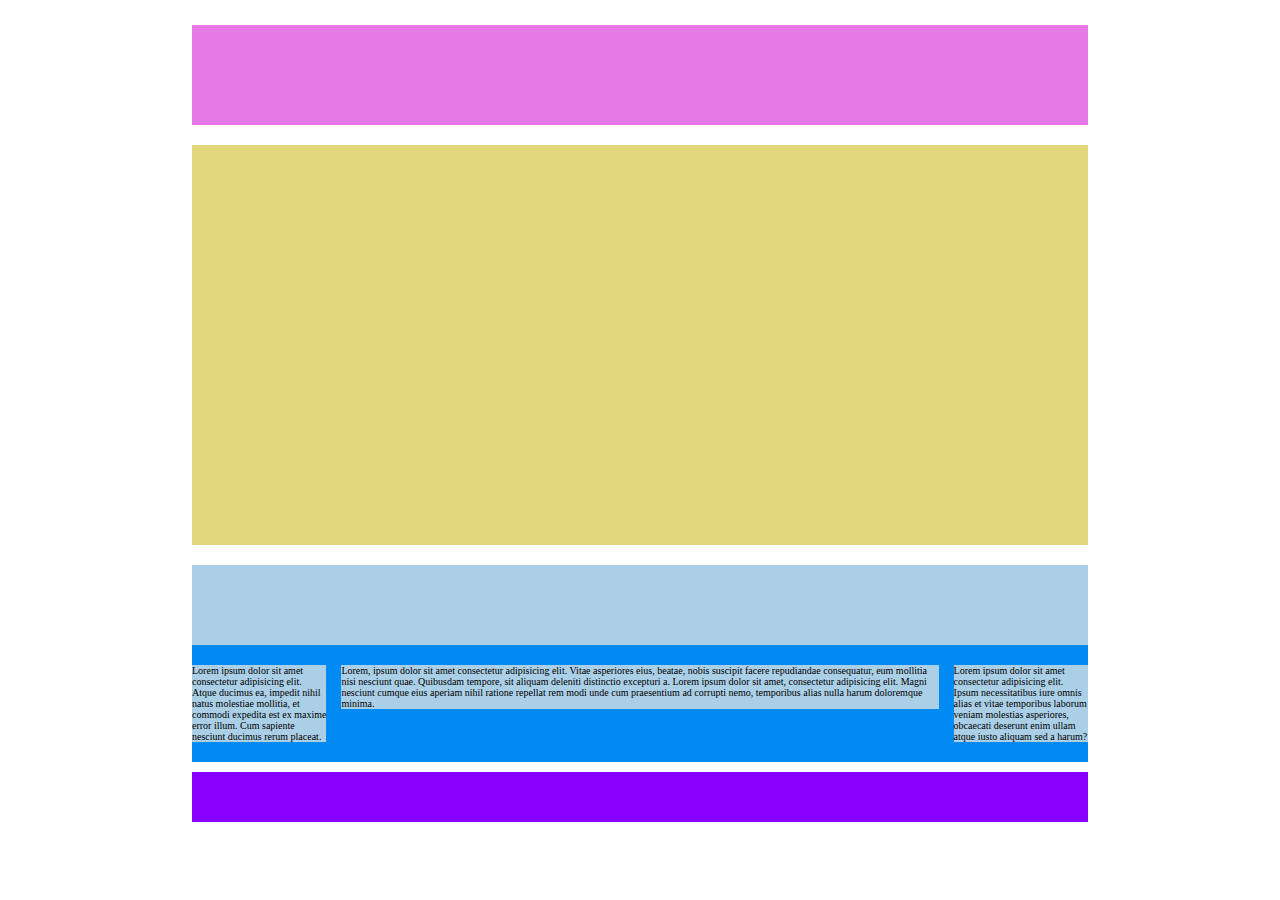
<file: index.html>
<!DOCTYPE html>
<html lang="en">
<head>
    <meta charset="UTF-8">
    <meta http-equiv="X-UA-Compatible" content="IE=edge">
    <meta name="viewport" content="width=device-width, initial-scale=1.0">
    <title>Word Press</title>
    <link rel="stylesheet" href="css/style.css">
</head>
<body>
    <!-- GENERAL CONTAINER -->
    <div class="container">

        <!-- HEADER -->
        <header>
            <div class="header mb-2"></div>
        </header>
        <!-- /HEADER -->

        <!-- MAIN -->
        <main>

            <section class="jumbotron mb-2"></section>

            <section class="content clearfix">

                <div class="title"></div>

                <div class="external-column float">Lorem ipsum dolor sit amet consectetur adipisicing elit. Atque ducimus ea, impedit nihil natus molestiae mollitia, et commodi expedita est ex maxime error illum. Cum sapiente nesciunt ducimus rerum placeat.
                </div>

                <div class="middle-column float">Lorem, ipsum dolor sit amet consectetur adipisicing elit. Vitae asperiores eius, beatae, nobis suscipit facere repudiandae consequatur, eum mollitia nisi nesciunt quae. Quibusdam tempore, sit aliquam deleniti distinctio excepturi a. Lorem ipsum dolor sit amet, consectetur adipisicing elit. Magni nesciunt cumque eius aperiam nihil ratione repellat rem modi unde cum praesentium ad corrupti nemo, temporibus alias nulla harum doloremque minima.
                </div>

                <div class="external-column float">Lorem ipsum dolor sit amet consectetur adipisicing elit. Ipsum necessitatibus iure omnis alias et vitae temporibus laborum veniam molestias asperiores, obcaecati deserunt enim ullam atque iusto aliquam sed a harum?
                </div>

            </section>

        </main>
        <!-- /MAIN -->

        <!-- FOOTER -->
        <footer>
            <div class="footer"></div>
        </footer>
        <!-- /FOOTER -->

    </div>
    <!-- /GENERAL CONTAINER -->

</body>
</html>
</file>
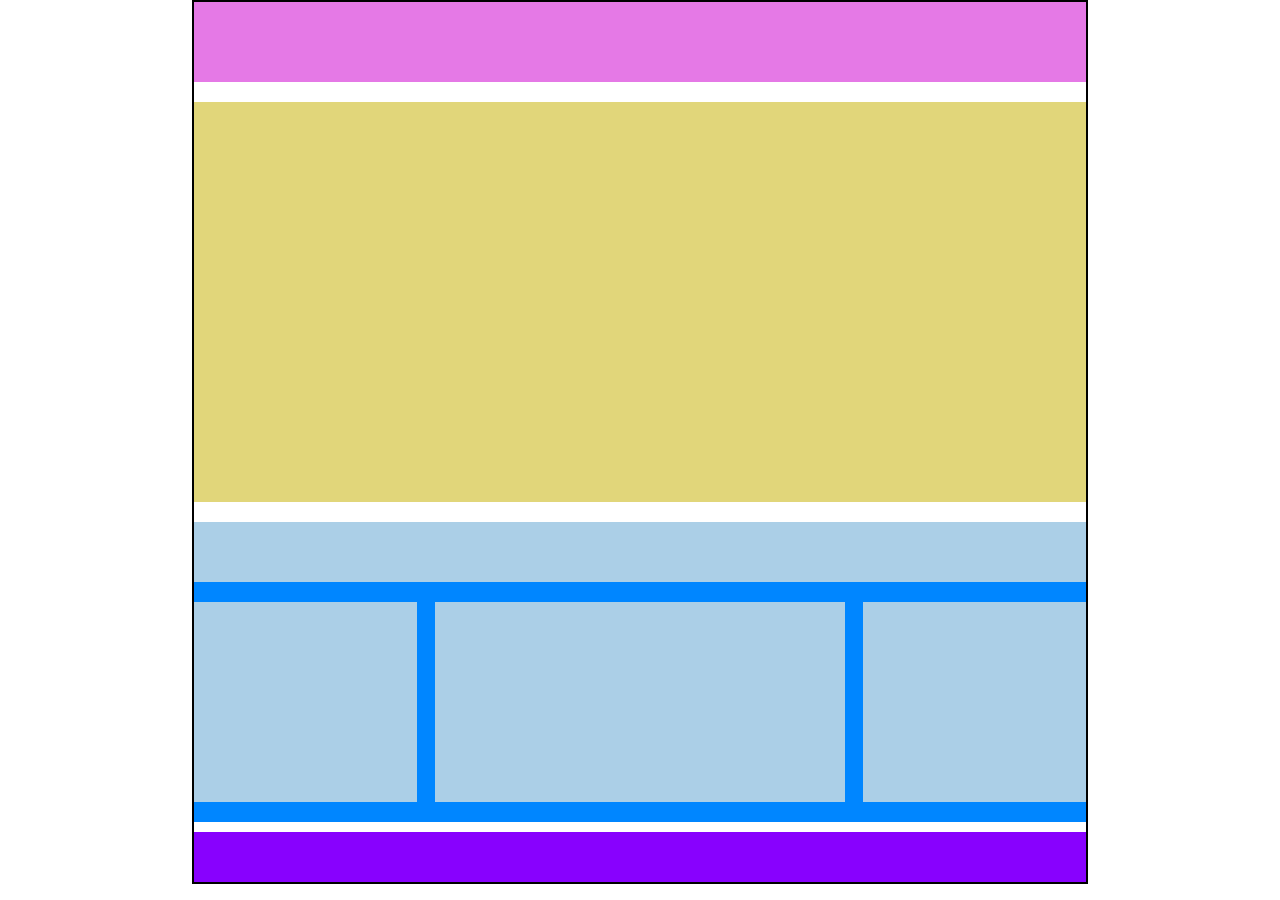
<file: Esercizio Corretto/index.html>
<!DOCTYPE html>
<html lang="en">
<head>
    <meta charset="UTF-8">
    <meta http-equiv="X-UA-Compatible" content="IE=edge">
    <meta name="viewport" content="width=device-width, initial-scale=1.0">
    <title>Document</title>
    <link rel="stylesheet" href="css/style.css">
</head>
<body>

    <div class="container debug">
        <!-- HEADER -->
        <header class="mb-2"></header>
        <!-- /HEADER -->

        <!-- MAIN -->
        <main>
            <section class="banner mb-2"></section>

            <section class="content">
                <div class="content-top mb-2"></div>
                <div class="content-bottom clearfix">
                    <div class="col col-side mb-2"></div>
                    <div class="col col-center"></div>
                    <div class="col col-side mb-2"></div>
                </div>
            </section>
        </main>
        <!-- /MAIN -->

        <!-- FOOTER -->
        <footer></footer>
        <!-- /FOOTER -->
    </div>

</body>
</html>
</file>
<file: css/style.css>
/* RESET */
*{
    margin: 0;
    padding: 0;
    box-sizing: border-box;
}

html{
    font-size: 62.5%;
}

.clearfix::after{
    content: "";
    display: table;
    clear: both;
}

/* GENERAL */
.container{
    margin: 25px auto;
    width: 70%;
}

.mb-2{
    margin-bottom: 2em;
}

/* HEADER */    
.header{
    background-color: #e579e6;
    height: 100px;
}

/* MAIN */
.jumbotron{
    background-color: #e1d67a;
    height: 400px;
}

.content{
    background-color: #008bf4;
    margin-bottom: 1em;
}

.title{
    background-color: #abcfe7;
    height: 80px;
}

.float{
    float: left;
}

.external-column{
    background-color: #abcfe7;
    width: 15%;
    margin: 20px 0;
    /* height: 500px; */
}

.middle-column{
    background-color: #abcfe7;
    width: calc(70% - 30px);
    margin: 20px 15px;
    /* height: 500px; */
}

/* FOOTER */
.footer{
    background-color: #8801fe;
    height: 50px;    
}
</file>
<file: Esercizio Corretto/css/style.css>
/* RESET */
*{
    margin: 0;
    padding: 0;
    box-sizing: border-box;
}

/* DEBUG */
.container.debug{
    border: 2px solid black;
}

.debug header{
    background-color: #e579e6;
}

.debug .banner{
    background-color: #e1d67a;
}

.debug .content{
    background-color: #0086ff;
}

.debug .content-top{
    background-color: #abcfe7;
}

.debug .col{
    height: 200px;
    background-color: #abcfe7;
}

.debug footer{
    background-color: #8801fe;
}

/* COMMON */
html{
    font-size: 62.5%;
}

.container{
    width: 70%;
    max-width: 1400px;
    margin: 0 auto;
}

.clearfix::after{
    content: "";
    display: table;
    clear: both;
}

.mb-2{
    margin-bottom: 2em;
}

/* HEADER */
header{
    height: 80px;
}

/* MAIN */
.banner{
    height: 400px;
}

.content{
    margin-bottom: 1em;
}

.content-top{
    height: 60px;
}

.col{
    float: left;
}

.col-side{
    width: 25%;
}

.col-center{
    width: 46%;
    margin: 0 2%;
}

/* FOOTER */

footer{
    height: 50px;
}
</file>
